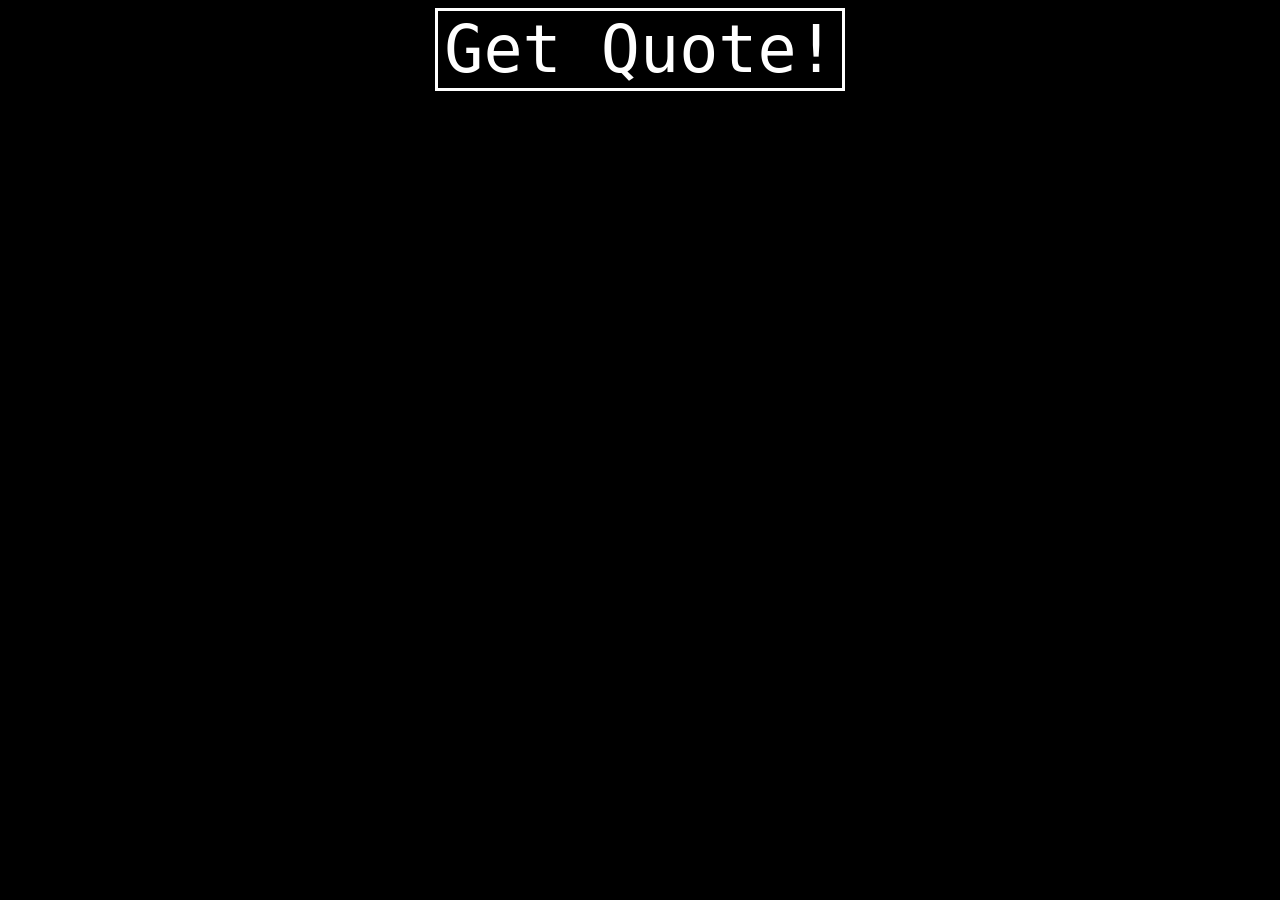
<file: pigquote.html>
<!doctype html>
<html>
<head>
	<title> Pig Quotes </title>
	<style>
		body, button {
			background-color: black;
			color: white;
			font-family: monospace;
			text-align: center;
		}

		button {
			font-size: 5em;
			border: 3px solid white;
		}

		h1, h2 {
			font-size: 3em;
		}
	</style>
</head>
<body>
	<button id="get"> Get Quote! </button>
	<br>
	<br>
	<br>
	<h1 id="quote"></h1>
	<h2 id="tags"></h2>
	<script>
let quoteElem=document.getElementById('quote');let tagsElem=document.getElementById('tags');document.getElementById('get').onclick=function(){let xhttp=new XMLHttpRequest();xhttp.onreadystatechange=function(){if(this.readyState==4&&this.status==200){resp=JSON.parse(this.responseText);quoteElem.innerHTML='"'+pigLatin(resp.quote)+'"<br> - '+resp.author;tagsElem.innerHTML='Tags: '+resp.tags.join(', ')}};xhttp.open('GET','http://67.177.227.86:6213/quote',true);xhttp.send();console.log('requested random quote!')};function pigLatin(quote){let latin='';console.log('original: '+quote+'\n');words=quote.toLowerCase().replace(/[^a-z ]/g,'').trim().split(' ');for(let word of words){for(let i=0;i<word.length;i++){if('aeiouy'.includes(word[i])){if(i==0){latin+=word+'-ay '}else{latin+=word.slice(i)+'-'+word.slice(0,i)+'ay '}break}}}return latin}
	</script>
</body>
</html>
</file>
